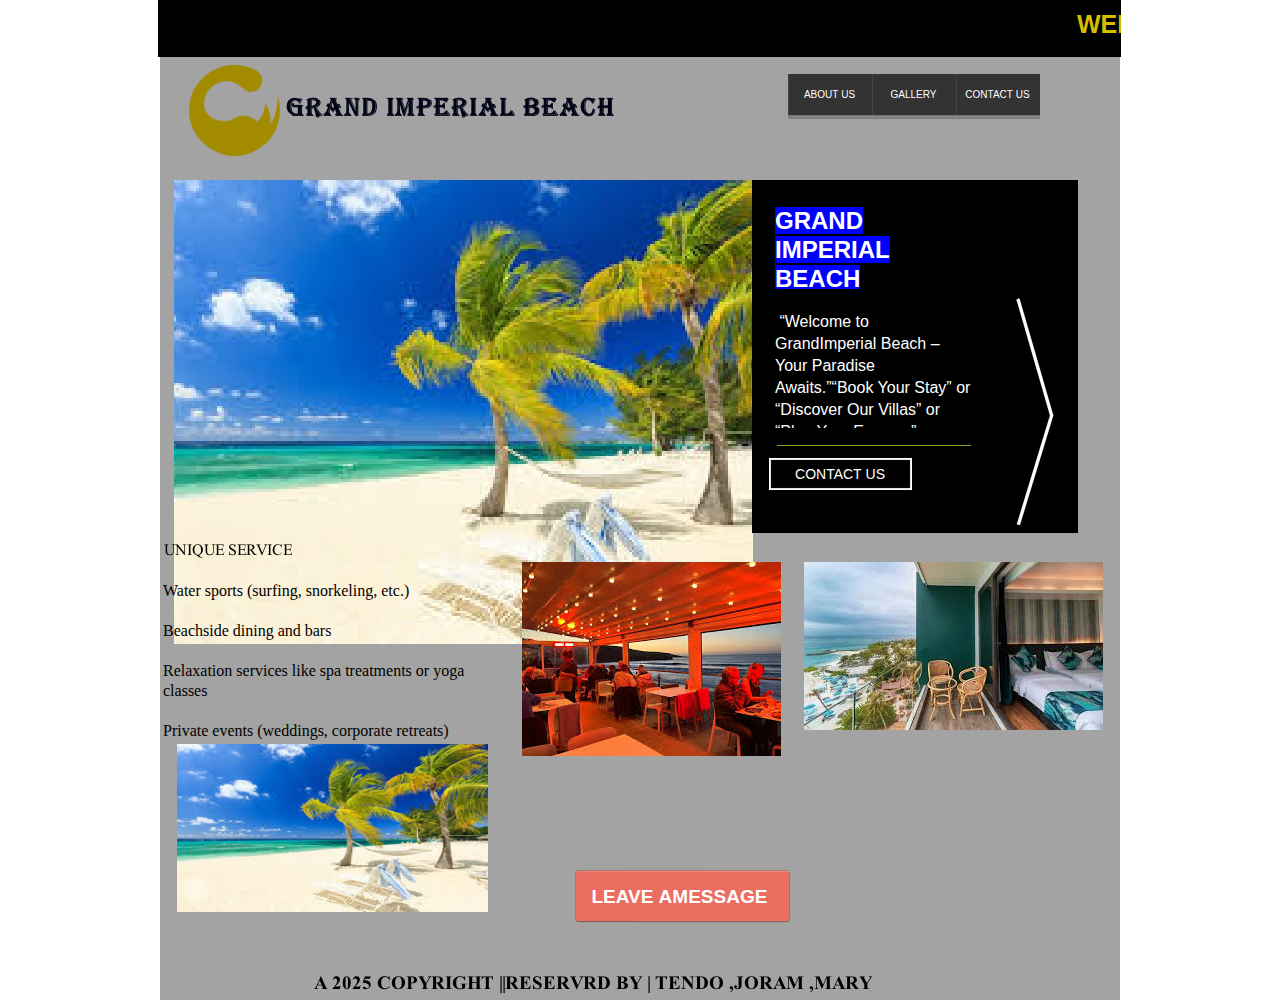
<file: index.html>
﻿<!DOCTYPE html>
<html lang="en">
  <head>
    <meta charset="UTF-8">
    <title>Home</title>
    <meta name="generator" content="Serif WebPlus X8 (16,0,1,21)">
    <meta name="viewport" content="width=960">
    <link rel="stylesheet" type="text/css" href="wpscripts/wpstyles.css">
    <style type="text/css">
      .OBJ-1,.OBJ-1:link,.OBJ-1:visited { background-image:url('wpimages/wpa15decd5_06.png');background-repeat:no-repeat;background-position:0px 0px;text-decoration:none;display:block;position:absolute; }
      .OBJ-1:hover { background-position:0px -90px; }
      .OBJ-1:active,a:link.OBJ-1.Activated,a:link.OBJ-1.Down,a:visited.OBJ-1.Activated,a:visited.OBJ-1.Down,.OBJ-1.Activated,.OBJ-1.Down { background-position:0px -45px; }
      .OBJ-1.Disabled,a:link.OBJ-1.Disabled,a:visited.OBJ-1.Disabled,a:hover.OBJ-1.Disabled,a:active.OBJ-1.Disabled { background-position:0px -135px; }
      .OBJ-1:focus { outline-style:none; }
      button.OBJ-1 { background-color:transparent;border:none 0px;padding:0;display:inline-block;cursor:pointer; }
      button.OBJ-1:disabled { pointer-events:none; }
      .OBJ-1.Inline { display:inline-block;position:relative;line-height:normal; }
      .OBJ-1 span,.OBJ-1:link span,.OBJ-1:visited span { color:#ffffff;font-family:"Trebuchet MS",sans-serif;font-weight:normal;text-decoration:none;text-align:center;text-transform:none;font-style:normal;left:1px;top:14px;width:81px;height:14px;line-height:14px;font-size:10px;display:block;position:absolute;cursor:pointer; }
      .OBJ-2 { line-height:45px; }
      .OBJ-3,.OBJ-3:link,.OBJ-3:visited { background-image:url('wpimages/wp7a0488ae_06.png');background-repeat:no-repeat;background-position:0px 0px;text-decoration:none;display:block;position:absolute; }
      .OBJ-3:hover { background-position:0px -45px; }
      .OBJ-3.Disabled,a:link.OBJ-3.Disabled,a:visited.OBJ-3.Disabled,a:hover.OBJ-3.Disabled,a:active.OBJ-3.Disabled { background-position:0px -90px; }
      .OBJ-3:focus { outline-style:none; }
      button.OBJ-3 { background-color:transparent;border:none 0px;padding:0;display:inline-block;cursor:pointer; }
      button.OBJ-3:disabled { pointer-events:none; }
      .OBJ-3.Inline { display:inline-block;position:relative;line-height:normal; }
      .OBJ-3 span,.OBJ-3:link span,.OBJ-3:visited span { color:#ffffff;font-family:"Trebuchet MS",sans-serif;font-weight:normal;text-decoration:none;text-align:center;text-transform:none;font-style:normal;left:1px;top:15px;width:81px;height:13px;line-height:13px;font-size:9px;display:block;position:absolute;cursor:pointer; }
      .OBJ-4,.OBJ-4:link,.OBJ-4:visited { background-image:url('wpimages/wp079a081e_06.png');background-repeat:no-repeat;background-position:0px 0px;text-decoration:none;display:block;position:absolute; }
      .OBJ-4:hover { background-position:0px -470px; }
      .OBJ-4:active,a:link.OBJ-4.Activated,a:link.OBJ-4.Down,a:visited.OBJ-4.Activated,a:visited.OBJ-4.Down,.OBJ-4.Activated,.OBJ-4.Down { background-position:0px -235px; }
      .OBJ-4.Disabled,a:link.OBJ-4.Disabled,a:visited.OBJ-4.Disabled,a:hover.OBJ-4.Disabled,a:active.OBJ-4.Disabled { background-position:0px -705px; }
      .OBJ-4:focus { outline-style:none; }
      button.OBJ-4 { background-color:transparent;border:none 0px;padding:0;display:inline-block;cursor:pointer; }
      button.OBJ-4:disabled { pointer-events:none; }
      .OBJ-4.Inline { display:inline-block;position:relative;line-height:normal; }
      .OBJ-5 { line-height:235px; }
      .C-1 { line-height:29.00px;font-family:"Trebuchet MS", sans-serif;font-style:normal;font-weight:700;color:#ffffff;background-color:#0000ff;text-decoration:none;font-variant:normal;font-size:24.0px;vertical-align:0; }
      .C-2 { line-height:22.00px;font-family:"Trebuchet MS", sans-serif;font-style:normal;font-weight:normal;color:#ffffff;background-color:transparent;text-decoration:none;font-variant:normal;font-size:16.0px;vertical-align:0; }
      .OBJ-6,.OBJ-6:link,.OBJ-6:visited { background-image:url('wpimages/wp976f4ebd_06.png');background-repeat:no-repeat;background-position:0px 0px;text-decoration:none;display:block;position:absolute; }
      .OBJ-6:hover { background-position:0px -64px; }
      .OBJ-6:active,a:link.OBJ-6.Activated,a:link.OBJ-6.Down,a:visited.OBJ-6.Activated,a:visited.OBJ-6.Down,.OBJ-6.Activated,.OBJ-6.Down { background-position:0px -32px; }
      .OBJ-6:focus { outline-style:none; }
      button.OBJ-6 { background-color:transparent;border:none 0px;padding:0;display:inline-block;cursor:pointer; }
      button.OBJ-6:disabled { pointer-events:none; }
      .OBJ-6.Inline { display:inline-block;position:relative;line-height:normal; }
      .OBJ-6 span,.OBJ-6:link span,.OBJ-6:visited span { color:#ffffff;font-family:"Trebuchet MS",sans-serif;font-weight:normal;text-decoration:none;text-align:center;text-transform:uppercase;font-style:normal;left:11px;top:6px;width:120px;height:20px;line-height:20px;font-size:14px;display:block;position:absolute;cursor:pointer; }
      .OBJ-6:hover span { color:#51800c; }
      .OBJ-6:active span,a:link.OBJ-6.Activated span,a:link.OBJ-6.Down span,a:visited.OBJ-6.Activated span,a:visited.OBJ-6.Down span,.OBJ-6.Activated span,.OBJ-6.Down span { color:#83b41a; }
      .OBJ-7 { line-height:32px; }
      .C-3 { line-height:20.00px;font-family:"Times New Roman", serif;font-style:normal;font-weight:normal;color:#000000;background-color:transparent;text-decoration:none;font-variant:normal;font-size:16.0px;vertical-align:0; }
      .OBJ-8,.OBJ-8:link,.OBJ-8:visited { background-image:url('wpimages/wp87a41d5a_06.png');background-repeat:no-repeat;background-position:0px 0px;text-decoration:none;display:block;position:absolute; }
      .OBJ-8:hover { background-position:0px -112px; }
      .OBJ-8:active,a:link.OBJ-8.Activated,a:link.OBJ-8.Down,a:visited.OBJ-8.Activated,a:visited.OBJ-8.Down,.OBJ-8.Activated,.OBJ-8.Down { background-position:0px -56px; }
      .OBJ-8:focus { outline-style:none; }
      button.OBJ-8 { background-color:transparent;border:none 0px;padding:0;display:inline-block;cursor:pointer; }
      button.OBJ-8:disabled { pointer-events:none; }
      .OBJ-8.Inline { display:inline-block;position:relative;line-height:normal; }
      .OBJ-8 span,.OBJ-8:link span,.OBJ-8:visited span { color:#ffffff;font-family:Arial,sans-serif;font-weight:bold;text-decoration:none;text-align:center;text-transform:none;font-style:normal;left:6px;top:16px;width:206px;height:25px;line-height:25px;font-size:19px;display:block;position:absolute;cursor:pointer; }
      .OBJ-8.Disabled span,a:link.OBJ-8.Disabled span,a:visited.OBJ-8.Disabled span,a:hover.OBJ-8.Disabled span,a:active.OBJ-8.Disabled span { top:15px; }
      .OBJ-9 { line-height:56px; }
    </style>
    <script type="text/javascript" src="wpscripts/jquery.js"></script>
    <script type="text/javascript" src="wpscripts/jquery.marquee.js"></script>
    <script type="text/javascript" src="wpscripts/jquery.event.move.js"></script>
    <script type="text/javascript" src="wpscripts/jquery.event.swipe.js"></script>
    <script type="text/javascript" src="wpscripts/jquery.wpslider.js"></script>
    <script type="text/javascript">
      $(document).ready(function() {
      $('#slider_1').data('wpslider', new $.fn.wpslider( { g_nDivId:'#slider_1', g_nTransitStyle:2, g_nLoopTime:2000, g_nAnimationTime:500, g_strEasing: "swing" } ) );
      var btnState = [];
      $("#marq_2_0").marquee();
      $("a.ActiveButton").bind({ mousedown:function(){if ( $(this).attr('disabled') === undefined ) $(this).addClass('Activated');}, mouseleave:function(){ if ( $(this).attr('disabled') === undefined ) $(this).removeClass('Activated');}, mouseup:function(){ if ( $(this).attr('disabled') === undefined ) $(this).removeClass('Activated');}});
      $('#slider_1').data('wpslider').restrictSlides();
      $('#btn_1').click(function(){$('#slider_1').data('wpslider').next();});
      });
    </script>
  </head>
  <body style="height:1000px;background:#ffffff;">
    <div id="divMain" style="background:#a3a3a3;margin-left:auto;margin-right:auto;position:relative;width:960px;height:1000px;">
      <div style="background-color:#000000;position:absolute;left:-2px;top:-9px;width:963px;height:66px;">
        <div style="font-family:Arial;font-size:25px;font-weight:bold;color:#d7bd00;overflow:hidden;position:absolute;top:18px;height:30px;line-height:30px;">
          <div id="marq_2_0" data-properties="{&quot;behaviour&quot;:&quot;scroll&quot;,&quot;direction&quot;:&quot;left&quot;,&quot;scrollamount&quot;:&quot;1.500000&quot;}" style="position:absolute;left:0px;top:0px;width:963px;height:30px;line-height:30px;">WELCOME&nbsp;TO&nbsp;GRAND&nbsp;IMPERIAL&nbsp;BEACH&nbsp;-&nbsp;YOUR&nbsp;PARADISE&nbsp;AWAITS</div>
        </div>
      </div>
      <img src="wpimages/wpcd09014f_06.png" alt="" width="91" height="91" style="position:absolute;left:29px;top:65px;width:91px;height:91px;">
      <img alt="GRAND IMPERIAL BEACH" src="wpimages/wpe8009125_06.png" style="position:absolute;left:126px;top:86px;width:329px;height:36px;">
      <div style="position:absolute;left:453px;top:69px;width:601px;height:55px;">
        <a href="about-us.html" id="nav_1_B1" class="OBJ-1 ActiveButton OBJ-2" style="display:block;position:absolute;left:175px;top:5px;width:84px;height:45px;">
          <span>ABOUT&nbsp;US</span>
        </a>
        <a href="gallery.html" id="nav_1_B2" class="OBJ-1 ActiveButton OBJ-2" style="display:block;position:absolute;left:259px;top:5px;width:84px;height:45px;">
          <span>GALLERY</span>
        </a>
        <a href="contact-us.html" id="nav_1_B3" class="OBJ-1 ActiveButton OBJ-2" style="display:block;position:absolute;left:343px;top:5px;width:84px;height:45px;">
          <span>CONTACT&nbsp;US</span>
        </a>
      </div>
      <img alt="A 2025 COPYRIGHT ||RESERVRD BY | TENDO ,JORAM ,MARY" src="wpimages/wpf98d3bfa_06.png" style="position:absolute;left:154px;top:971px;width:558px;height:23px;">
      <div id="slider_1" style="position:absolute;left:14px;top:180px;width:579px;height:464px;overflow:hidden;">
        <div id="slider_1_P1" style="position:absolute;left:0px;right:0px;width:579px;height:464px;">
          <img alt="" src="wpimages/wp34b1b858_05_06.jpg" style="position:absolute;left:0px;top:0px;width:579px;height:464px;">
        </div>
        <div id="slider_1_P2" style="position:absolute;left:0px;right:0px;width:579px;height:464px;visibility:hidden;display:none;">
          <img alt="" src="wpimages/wpf30132e6_05_06.jpg" style="position:absolute;left:0px;top:0px;width:579px;height:464px;">
        </div>
        <div id="slider_1_P3" style="position:absolute;left:0px;right:0px;width:579px;height:464px;visibility:hidden;display:none;">
          <img alt="" src="wpimages/wpe23a2219_05_06.jpg" style="position:absolute;left:0px;top:0px;width:579px;height:352px;">
        </div>
      </div>
      <img alt="" src="wpimages/wp6e78e073_06.png" style="position:absolute;left:592px;top:180px;width:326px;height:353px;">
      <div id="btn_1" class="OBJ-5" style="position:absolute;left:850px;top:295px;width:50px;height:235px;">
        <button type="button" class="OBJ-4 ActiveButton" style="width:50px;height:235px;"></button>
      </div>
      <div style="position:absolute;left:615px;top:206px;width:198px;height:83px;overflow:hidden;">
        <p class="Slider-Title"><span class="C-1">GRAND IMPERIAL BEACH</span></p>
      </div>
      <div style="position:absolute;left:615px;top:311px;width:198px;height:117px;overflow:hidden;">
        <p class="Slider-Heading"><span class="C-2">&nbsp;“Welcome to GrandImperial Beach – Your Paradise Awaits.”“Book Your Stay” or “Discover Our Villas” or “Plan Your Escape.”</span></p>
      </div>
      <img alt="" src="wpimages/wpd5ce9b9f_06.png" style="position:absolute;left:617px;top:445px;width:194px;height:1px;">
      <div id="btn_2" class="OBJ-7" style="position:absolute;left:609px;top:458px;width:143px;height:32px;">
        <button type="button" class="OBJ-6 ActiveButton" style="width:143px;height:32px;">
          <span>contact&nbsp;us</span>
        </button>
      </div>
      <div style="position:absolute;left:3px;top:581px;width:341px;height:199px;overflow:hidden;">
        <p class="DefaultParagraph"><span class="C-3">Water sports (surfing, snorkeling, etc.)</span></p>
        <p class="DefaultParagraph"><span class="C-3"><br></span></p>
        <p class="DefaultParagraph"><span class="C-3">Beachside dining and bars</span></p>
        <p class="DefaultParagraph"><span class="C-3"><br></span></p>
        <p class="DefaultParagraph"><span class="C-3">Relaxation services like spa treatments or yoga classes</span></p>
        <p class="DefaultParagraph"><span class="C-3"><br></span></p>
        <p class="DefaultParagraph"><span class="C-3">Private events (weddings, corporate retreats)</span></p>
      </div>
      <img alt="UNIQUE SERVICE" src="wpimages/wp11f36305_06.png" style="position:absolute;left:4px;top:539px;width:128px;height:20px;">
      <div style="position:absolute;left:356px;top:556px;width:593px;height:202px;overflow:hidden;">
        <p class="DefaultParagraph"><span class="C-3"><img alt="" src="wpimages/wp4c8c0b3b_05_06.jpg" style="float:left;margin:6px;width:259px;height:194px;"><img alt="" src="wpimages/wpa0d0fd4e_05_06.jpg" style="float:right;margin:6px;width:299px;height:168px;"></span></p>
      </div>
      <a href="contact-us.html" id="btn_3" class="OBJ-8 ActiveButton OBJ-9" style="position:absolute;left:413px;top:868px;width:219px;height:56px;">
        <span>LEAVE&nbsp;AMESSAGE&nbsp;</span>
      </a>
      <img alt="" src="wpimages/wp9e5ae6a1_05_06.jpg" style="position:absolute;left:17px;top:744px;width:311px;height:168px;">
      <div id="nav_1_B1M" style="position:absolute;visibility:hidden;width:84px;height:45px;">
        <a href="index.html" id="nav_1_B1M_L1" class="OBJ-3 ActiveButton Down OBJ-2" style="display:block;position:absolute;left:0px;top:0px;width:84px;height:45px;">
          <span>Home</span>
        </a>
      </div>
    </div>
    <script type="text/javascript" src="wpscripts/jsMenu.js"></script>
    <script type="text/javascript">
      wpmenustack.setCurrent(['nav_1_B1M_L1']);
      wpmenustack.setRollovers([['nav_1_B1','nav_1_B1M',{"m_vertical":true}],['nav_1_B2',''],['nav_1_B3','']]);
      wpmenustack.setMenus(['nav_1_B1M'],null);
    </script>
  </body>
</html>
</file>
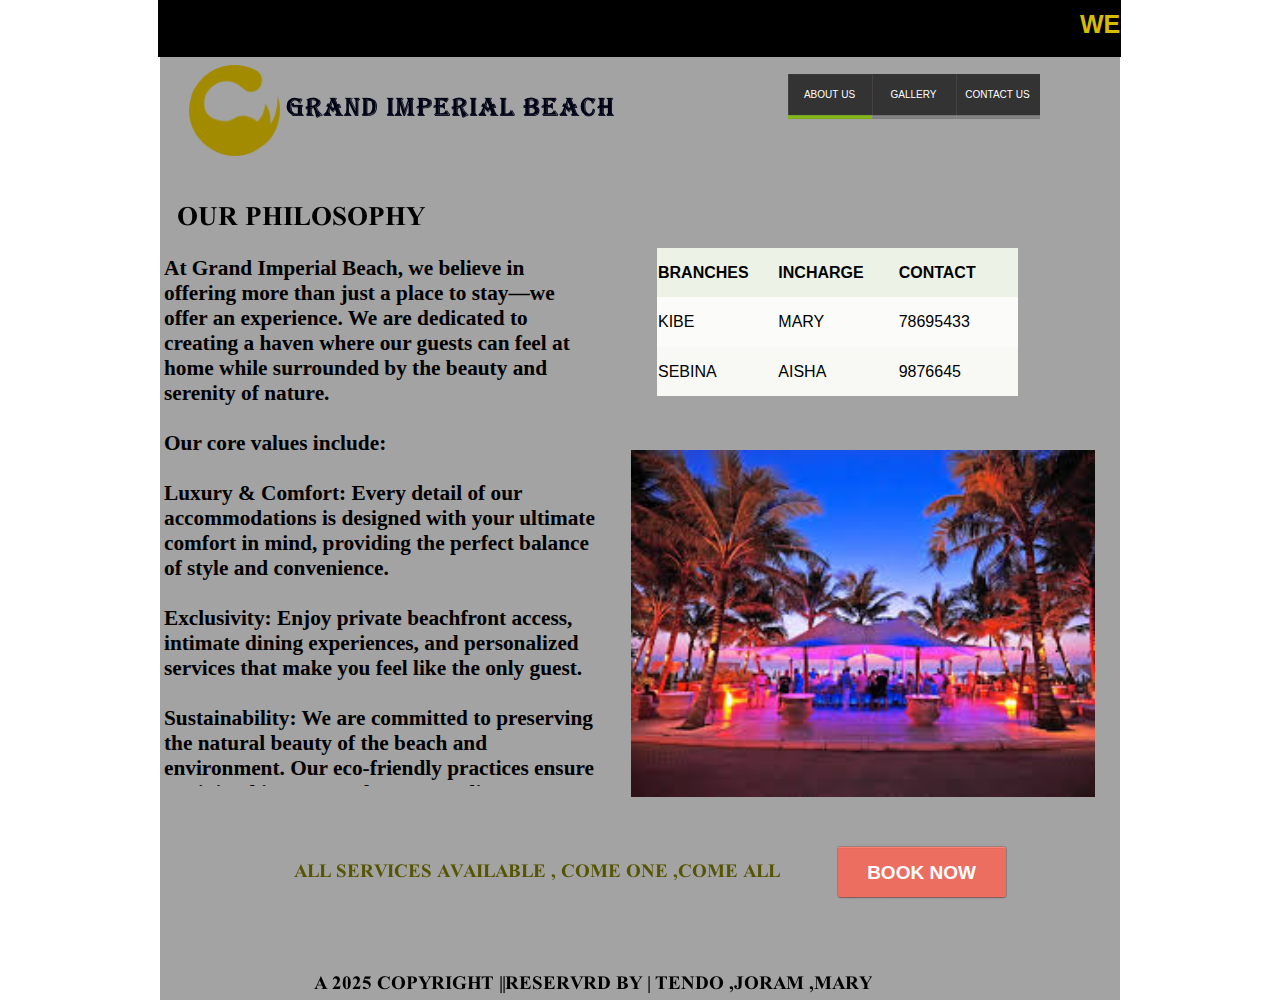
<file: about-us.html>
﻿<!DOCTYPE html>
<html lang="en">
  <head>
    <meta charset="UTF-8">
    <title>ABOUT US</title>
    <meta name="generator" content="Serif WebPlus X8">
    <meta name="viewport" content="width=960">
    <link rel="stylesheet" type="text/css" href="wpscripts/wpstyles.css">
    <style type="text/css">
      .OBJ-1,.OBJ-1:link,.OBJ-1:visited { background-image:url('wpimages/wpa15decd5_06.png');background-repeat:no-repeat;background-position:0px 0px;text-decoration:none;display:block;position:absolute; }
      .OBJ-1:hover { background-position:0px -90px; }
      .OBJ-1:active,a:link.OBJ-1.Activated,a:link.OBJ-1.Down,a:visited.OBJ-1.Activated,a:visited.OBJ-1.Down,.OBJ-1.Activated,.OBJ-1.Down { background-position:0px -45px; }
      .OBJ-1.Disabled,a:link.OBJ-1.Disabled,a:visited.OBJ-1.Disabled,a:hover.OBJ-1.Disabled,a:active.OBJ-1.Disabled { background-position:0px -135px; }
      .OBJ-1:focus { outline-style:none; }
      button.OBJ-1 { background-color:transparent;border:none 0px;padding:0;display:inline-block;cursor:pointer; }
      button.OBJ-1:disabled { pointer-events:none; }
      .OBJ-1.Inline { display:inline-block;position:relative;line-height:normal; }
      .OBJ-1 span,.OBJ-1:link span,.OBJ-1:visited span { color:#ffffff;font-family:"Trebuchet MS",sans-serif;font-weight:normal;text-decoration:none;text-align:center;text-transform:none;font-style:normal;left:1px;top:14px;width:81px;height:14px;line-height:14px;font-size:10px;display:block;position:absolute;cursor:pointer; }
      .OBJ-2 { line-height:45px; }
      .OBJ-3,.OBJ-3:link,.OBJ-3:visited { background-image:url('wpimages/wp7a0488ae_06.png');background-repeat:no-repeat;background-position:0px 0px;text-decoration:none;display:block;position:absolute; }
      .OBJ-3:hover { background-position:0px -45px; }
      .OBJ-3.Disabled,a:link.OBJ-3.Disabled,a:visited.OBJ-3.Disabled,a:hover.OBJ-3.Disabled,a:active.OBJ-3.Disabled { background-position:0px -90px; }
      .OBJ-3:focus { outline-style:none; }
      button.OBJ-3 { background-color:transparent;border:none 0px;padding:0;display:inline-block;cursor:pointer; }
      button.OBJ-3:disabled { pointer-events:none; }
      .OBJ-3.Inline { display:inline-block;position:relative;line-height:normal; }
      .OBJ-3 span,.OBJ-3:link span,.OBJ-3:visited span { color:#ffffff;font-family:"Trebuchet MS",sans-serif;font-weight:normal;text-decoration:none;text-align:center;text-transform:none;font-style:normal;left:1px;top:15px;width:81px;height:13px;line-height:13px;font-size:9px;display:block;position:absolute;cursor:pointer; }
      .C-1 { line-height:20.00px;font-family:"Times New Roman", serif;font-style:normal;font-weight:700;color:#000000;background-color:transparent;text-decoration:none;font-variant:normal;font-size:16.0px;vertical-align:0; }
      .C-2 { line-height:25.00px;font-family:"Times New Roman", serif;font-style:normal;font-weight:700;color:#000000;background-color:transparent;text-decoration:none;font-variant:normal;font-size:21.3px;vertical-align:0; }
      .OBJ-4 { border-collapse:collapse;border:none; }
      .TC-1 { vertical-align:middle;background-color:#edf2e6;padding:1px;border:none; }
      .C-3 { line-height:20.00px;font-family:"Arial", sans-serif;font-style:normal;font-weight:700;color:#000000;background-color:transparent;text-decoration:none;font-variant:normal;font-size:16.0px;vertical-align:0; }
      .TC-2 { vertical-align:middle;background-color:#fbfcfa;padding:1px;border:none; }
      .C-4 { line-height:19.00px;font-family:"Arial", sans-serif;font-style:normal;font-weight:normal;color:#000000;background-color:transparent;text-decoration:none;font-variant:normal;font-size:16.0px;vertical-align:0; }
      .TC-3 { vertical-align:middle;background-color:#f8f9f5;padding:1px;border:none; }
      .OBJ-5,.OBJ-5:link,.OBJ-5:visited { background-image:url('wpimages/wp8d793f46_06.png');background-repeat:no-repeat;background-position:0px 0px;text-decoration:none;display:block;position:absolute; }
      .OBJ-5:hover { background-position:0px -112px; }
      .OBJ-5:active,a:link.OBJ-5.Activated,a:link.OBJ-5.Down,a:visited.OBJ-5.Activated,a:visited.OBJ-5.Down,.OBJ-5.Activated,.OBJ-5.Down { background-position:0px -56px; }
      .OBJ-5:focus { outline-style:none; }
      button.OBJ-5 { background-color:transparent;border:none 0px;padding:0;display:inline-block;cursor:pointer; }
      button.OBJ-5:disabled { pointer-events:none; }
      .OBJ-5.Inline { display:inline-block;position:relative;line-height:normal; }
      .OBJ-5 span,.OBJ-5:link span,.OBJ-5:visited span { color:#ffffff;font-family:Arial,sans-serif;font-weight:bold;text-decoration:none;text-align:center;text-transform:none;font-style:normal;left:6px;top:16px;width:161px;height:25px;line-height:25px;font-size:19px;display:block;position:absolute;cursor:pointer; }
      .OBJ-5.Disabled span,a:link.OBJ-5.Disabled span,a:visited.OBJ-5.Disabled span,a:hover.OBJ-5.Disabled span,a:active.OBJ-5.Disabled span { top:15px; }
      .OBJ-6 { line-height:56px; }
    </style>
    <script type="text/javascript" src="wpscripts/jquery.js"></script>
    <script type="text/javascript" src="wpscripts/jquery.marquee.js"></script>
    <script type="text/javascript">
      $(document).ready(function() {
      $("#marq_2_0").marquee();
      $("a.ActiveButton").bind({ mousedown:function(){if ( $(this).attr('disabled') === undefined ) $(this).addClass('Activated');}, mouseleave:function(){ if ( $(this).attr('disabled') === undefined ) $(this).removeClass('Activated');}, mouseup:function(){ if ( $(this).attr('disabled') === undefined ) $(this).removeClass('Activated');}});
      });
    </script>
  </head>
  <body style="height:1000px;background:#ffffff;">
    <div id="divMain" style="background:#a3a3a3;margin-left:auto;margin-right:auto;position:relative;width:960px;height:1000px;">
      <div style="background-color:#000000;position:absolute;left:-2px;top:-9px;width:963px;height:66px;">
        <div style="font-family:Arial;font-size:25px;font-weight:bold;color:#d7bd00;overflow:hidden;position:absolute;top:18px;height:30px;line-height:30px;">
          <div id="marq_2_0" data-properties="{&quot;behaviour&quot;:&quot;scroll&quot;,&quot;direction&quot;:&quot;left&quot;,&quot;scrollamount&quot;:&quot;1.500000&quot;}" style="position:absolute;left:0px;top:0px;width:963px;height:30px;line-height:30px;">WELCOME&nbsp;TO&nbsp;GRAND&nbsp;IMPERIAL&nbsp;BEACH&nbsp;-&nbsp;YOUR&nbsp;PARADISE&nbsp;AWAITS</div>
        </div>
      </div>
      <img src="wpimages/wpcd09014f_06.png" alt="" width="91" height="91" style="position:absolute;left:29px;top:65px;width:91px;height:91px;">
      <img alt="GRAND IMPERIAL BEACH" src="wpimages/wpe8009125_06.png" style="position:absolute;left:126px;top:86px;width:329px;height:36px;">
      <div style="position:absolute;left:453px;top:69px;width:601px;height:55px;">
        <a href="about-us.html" id="nav_1_B1" class="OBJ-1 ActiveButton Down OBJ-2" style="display:block;position:absolute;left:175px;top:5px;width:84px;height:45px;">
          <span>ABOUT&nbsp;US</span>
        </a>
        <a href="gallery.html" id="nav_1_B2" class="OBJ-1 ActiveButton OBJ-2" style="display:block;position:absolute;left:259px;top:5px;width:84px;height:45px;">
          <span>GALLERY</span>
        </a>
        <a href="contact-us.html" id="nav_1_B3" class="OBJ-1 ActiveButton OBJ-2" style="display:block;position:absolute;left:343px;top:5px;width:84px;height:45px;">
          <span>CONTACT&nbsp;US</span>
        </a>
      </div>
      <img alt="A 2025 COPYRIGHT ||RESERVRD BY | TENDO ,JORAM ,MARY" src="wpimages/wpf98d3bfa_06.png" style="position:absolute;left:154px;top:971px;width:558px;height:23px;">
      <div style="position:absolute;left:4px;top:236px;width:433px;height:550px;overflow:hidden;">
        <p class="DefaultParagraph"><span class="C-1"><br></span></p>
        <p class="DefaultParagraph"><span class="C-2">At Grand Imperial Beach, we believe in offering more than just a place to stay—we offer an experience. We are dedicated to creating a haven where our guests can feel at home while surrounded by the beauty and serenity of nature.</span></p>
        <p class="DefaultParagraph"><span class="C-2"><br></span></p>
        <p class="DefaultParagraph"><span class="C-2">Our core values include:</span></p>
        <p class="DefaultParagraph"><span class="C-2"><br></span></p>
        <p class="DefaultParagraph"><span class="C-2">Luxury &amp; Comfort: Every detail of our accommodations is designed with your ultimate comfort in mind, providing the perfect balance of style and convenience.</span></p>
        <p class="DefaultParagraph"><span class="C-2"><br></span></p>
        <p class="DefaultParagraph"><span class="C-2">Exclusivity: Enjoy private beachfront access, intimate dining experiences, and personalized services that make you feel like the only guest.</span></p>
        <p class="DefaultParagraph"><span class="C-2"><br></span></p>
        <p class="DefaultParagraph"><span class="C-2">Sustainability: We are committed to preserving the natural beauty of the beach and environment. Our eco-<wbr>friendly practices ensure a minimal impact on the surrounding ecosystem.</span></p>
        <p class="DefaultParagraph"><span class="C-2"><br></span></p>
        <p class="DefaultParagraph"><span class="C-2">Personalized Service: Our dedicated team is here to cater to your every need, from planning your dream vacation to organizing special events.</span></p>
      </div>
      <img alt="OUR PHILOSOPHY" src="wpimages/wp54c7072a_06.png" style="position:absolute;left:17px;top:200px;width:249px;height:32px;">
      <table border="1" class="OBJ-4" style="position:absolute;left:497px;top:248px;width:361px;height:148px;">
        <col style="width:120px;">
        <col style="width:120px;">
        <col style="width:120px;">
        <tr style="height:49px;">
          <td class="TC-1">
            <p class="DefaultParagraph"><span class="C-3">BRANCHES</span></p>
          </td>
          <td class="TC-1">
            <p class="DefaultParagraph"><span class="C-3">INCHARGE</span></p>
          </td>
          <td class="TC-1">
            <p class="DefaultParagraph"><span class="C-3">CONTACT</span></p>
          </td>
        </tr>
        <tr style="height:49px;">
          <td class="TC-2">
            <p class="DefaultParagraph"><span class="C-4">KIBE</span></p>
          </td>
          <td class="TC-2">
            <p class="DefaultParagraph"><span class="C-4">MARY </span></p>
          </td>
          <td class="TC-2">
            <p class="DefaultParagraph"><span class="C-4">78695433</span></p>
          </td>
        </tr>
        <tr style="height:49px;">
          <td class="TC-3">
            <p class="DefaultParagraph"><span class="C-4">SEBINA</span></p>
          </td>
          <td class="TC-3">
            <p class="DefaultParagraph"><span class="C-4">AISHA</span></p>
          </td>
          <td class="TC-3">
            <p class="DefaultParagraph"><span class="C-4">9876645</span></p>
          </td>
        </tr>
      </table>
      <img alt="" src="wpimages/wpa04e0221_05_06.jpg" style="position:absolute;left:471px;top:450px;width:464px;height:347px;">
      <img alt="ALL SERVICES AVAILABLE , COME ONE ,COME ALL" src="wpimages/wp62406536_06.png" style="position:absolute;left:134px;top:859px;width:486px;height:23px;">
      <a href="contact-us.html" id="btn_5" class="OBJ-5 ActiveButton OBJ-6" style="position:absolute;left:675px;top:844px;width:174px;height:56px;">
        <span>BOOK&nbsp;NOW</span>
      </a>
      <div id="nav_1_B1M" style="position:absolute;visibility:hidden;width:84px;height:45px;">
        <a href="index.html" id="nav_1_B1M_L1" class="OBJ-3 ActiveButton OBJ-2" style="display:block;position:absolute;left:0px;top:0px;width:84px;height:45px;">
          <span>Home</span>
        </a>
      </div>
    </div>
    <script type="text/javascript" src="wpscripts/jsMenu.js"></script>
    <script type="text/javascript">
      wpmenustack.setRollovers([['nav_1_B1','nav_1_B1M',{"m_vertical":true}],['nav_1_B2',''],['nav_1_B3','']]);
      wpmenustack.setMenus(['nav_1_B1M'],null);
    </script>
  </body>
</html>
</file>
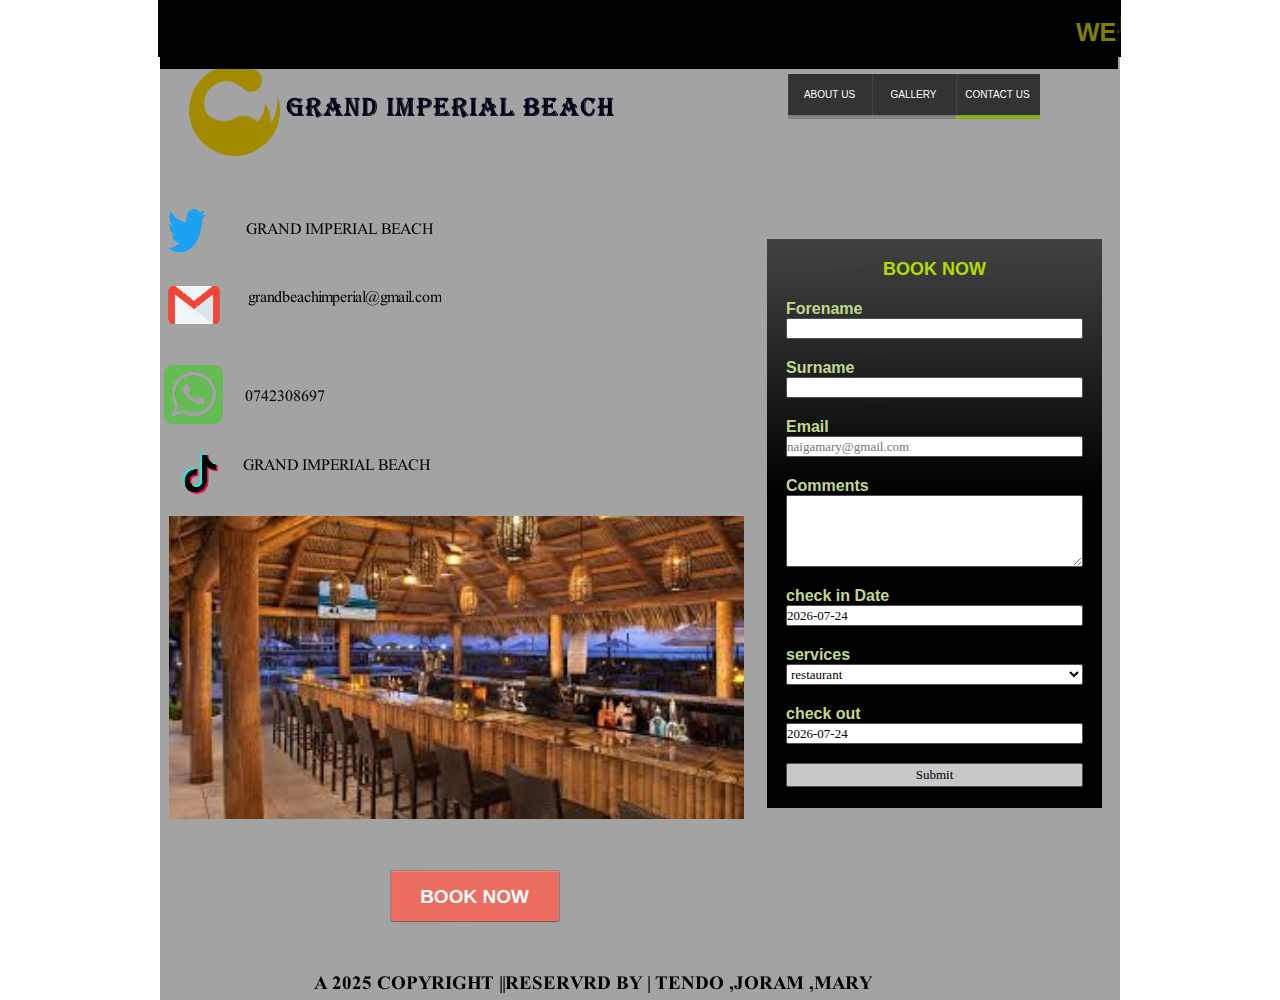
<file: contact-us.html>
﻿<!DOCTYPE html>
<html lang="en">
  <head>
    <meta charset="UTF-8">
    <title>CONTACT US</title>
    <meta name="generator" content="Serif WebPlus X8">
    <meta name="viewport" content="width=960">
    <link rel="stylesheet" type="text/css" href="wpscripts/wpstyles.css">
    <style type="text/css">
      .OBJ-1,.OBJ-1:link,.OBJ-1:visited { background-image:url('wpimages/wpa15decd5_06.png');background-repeat:no-repeat;background-position:0px 0px;text-decoration:none;display:block;position:absolute; }
      .OBJ-1:hover { background-position:0px -90px; }
      .OBJ-1:active,a:link.OBJ-1.Activated,a:link.OBJ-1.Down,a:visited.OBJ-1.Activated,a:visited.OBJ-1.Down,.OBJ-1.Activated,.OBJ-1.Down { background-position:0px -45px; }
      .OBJ-1.Disabled,a:link.OBJ-1.Disabled,a:visited.OBJ-1.Disabled,a:hover.OBJ-1.Disabled,a:active.OBJ-1.Disabled { background-position:0px -135px; }
      .OBJ-1:focus { outline-style:none; }
      button.OBJ-1 { background-color:transparent;border:none 0px;padding:0;display:inline-block;cursor:pointer; }
      button.OBJ-1:disabled { pointer-events:none; }
      .OBJ-1.Inline { display:inline-block;position:relative;line-height:normal; }
      .OBJ-1 span,.OBJ-1:link span,.OBJ-1:visited span { color:#ffffff;font-family:"Trebuchet MS",sans-serif;font-weight:normal;text-decoration:none;text-align:center;text-transform:none;font-style:normal;left:1px;top:14px;width:81px;height:14px;line-height:14px;font-size:10px;display:block;position:absolute;cursor:pointer; }
      .OBJ-2 { line-height:45px; }
      .OBJ-3,.OBJ-3:link,.OBJ-3:visited { background-image:url('wpimages/wp7a0488ae_06.png');background-repeat:no-repeat;background-position:0px 0px;text-decoration:none;display:block;position:absolute; }
      .OBJ-3:hover { background-position:0px -45px; }
      .OBJ-3.Disabled,a:link.OBJ-3.Disabled,a:visited.OBJ-3.Disabled,a:hover.OBJ-3.Disabled,a:active.OBJ-3.Disabled { background-position:0px -90px; }
      .OBJ-3:focus { outline-style:none; }
      button.OBJ-3 { background-color:transparent;border:none 0px;padding:0;display:inline-block;cursor:pointer; }
      button.OBJ-3:disabled { pointer-events:none; }
      .OBJ-3.Inline { display:inline-block;position:relative;line-height:normal; }
      .OBJ-3 span,.OBJ-3:link span,.OBJ-3:visited span { color:#ffffff;font-family:"Trebuchet MS",sans-serif;font-weight:normal;text-decoration:none;text-align:center;text-transform:none;font-style:normal;left:1px;top:15px;width:81px;height:13px;line-height:13px;font-size:9px;display:block;position:absolute;cursor:pointer; }
      .OBJ-4 { margin:0;background:transparent url('wpimages/wp5de703f1.png') no-repeat left top; }
      .P-1 { text-align:center;line-height:1px;font-family:"Tahoma", sans-serif;font-style:normal;font-weight:700;color:#b0de00;background-color:transparent;font-variant:normal;font-size:18.0px;vertical-align:0; }
      .C-1 { line-height:22.00px;font-family:"Tahoma", sans-serif;font-style:normal;font-weight:700;color:#b0de00;background-color:transparent;text-decoration:none;font-variant:normal;font-size:18.0px;vertical-align:0; }
      .C-2 { line-height:19.00px;font-family:"Tahoma", sans-serif;font-style:normal;font-weight:700;color:#c1d98c;background-color:transparent;text-decoration:none;font-variant:normal;font-size:16.0px;vertical-align:0; }
      .OBJ-5 { border:1px solid #515151;border-radius:2px / 2px;background-color:#ffffff;background:#ffffff;font-family:Tahoma;font-size:13px;color:#000000;text-decoration:none;font-style:normal;font-variant:normal;font-weight:Normal;text-align:left; }
      .OBJ-6 { border:1px solid #515151;border-radius:2px / 2px;background-color:#c8c8c8;background:#c8c8c8;font-family:Tahoma;font-size:13px;color:#000000;text-decoration:none;font-style:normal;font-variant:normal;font-weight:Normal;text-align:center; }
      .OBJ-7,.OBJ-7:link,.OBJ-7:visited { background-image:url('wpimages/wp8d793f46_06.png');background-repeat:no-repeat;background-position:0px 0px;text-decoration:none;display:block;position:absolute; }
      .OBJ-7:hover { background-position:0px -112px; }
      .OBJ-7:active,a:link.OBJ-7.Activated,a:link.OBJ-7.Down,a:visited.OBJ-7.Activated,a:visited.OBJ-7.Down,.OBJ-7.Activated,.OBJ-7.Down { background-position:0px -56px; }
      .OBJ-7:focus { outline-style:none; }
      button.OBJ-7 { background-color:transparent;border:none 0px;padding:0;display:inline-block;cursor:pointer; }
      button.OBJ-7:disabled { pointer-events:none; }
      .OBJ-7.Inline { display:inline-block;position:relative;line-height:normal; }
      .OBJ-7 span,.OBJ-7:link span,.OBJ-7:visited span { color:#ffffff;font-family:Arial,sans-serif;font-weight:bold;text-decoration:none;text-align:center;text-transform:none;font-style:normal;left:6px;top:16px;width:161px;height:25px;line-height:25px;font-size:19px;display:block;position:absolute;cursor:pointer; }
      .OBJ-7.Disabled span,a:link.OBJ-7.Disabled span,a:visited.OBJ-7.Disabled span,a:hover.OBJ-7.Disabled span,a:active.OBJ-7.Disabled span { top:15px; }
      .OBJ-8 { line-height:56px; }
    </style>
    <script type="text/javascript" src="wpscripts/jquery.js"></script>
    <script type="text/javascript" src="wpscripts/jquery.marquee.js"></script>
    <script type="text/javascript" src="wpscripts/jquery.validate.min.js"></script>
    <script type="text/javascript" src="wpscripts/jqueryui.js"></script>
    <script type="text/javascript" src="wpscripts/jquery.stylesheet.js"></script>
    <script type="text/javascript" src="wpscripts/datepicker.i18n.js"></script>
    <script type="text/javascript" src="wpscripts/jquery.datepicker.style.js"></script>
    <script type="text/javascript">
      $(document).ready(function() {
      $("#form_20").validate({ onkeyup: false, showErrors: function(errorMap, errorList) { if (errorList.length) alert(errorList[0].message); }, onclick: false, rules: { 'Email': { email: true }  }, onfocusout: false, messages: { 'Email': {  }  } });
      $("#marq_2_0").marquee();
      $("a.ActiveButton").bind({ mousedown:function(){if ( $(this).attr('disabled') === undefined ) $(this).addClass('Activated');}, mouseleave:function(){ if ( $(this).attr('disabled') === undefined ) $(this).removeClass('Activated');}, mouseup:function(){ if ( $(this).attr('disabled') === undefined ) $(this).removeClass('Activated');}});
      $("#marq_1_0").marquee();
      });
    </script>
    <link rel="stylesheet" type="text/css" href="wpscripts/datepicker.css">
  </head>
  <body style="height:1000px;background:#ffffff;">
    <div id="divMain" style="background:#a3a3a3;margin-left:auto;margin-right:auto;position:relative;width:960px;height:1000px;">
      <div style="background-color:#000000;position:absolute;left:-2px;top:-9px;width:963px;height:66px;">
        <div style="font-family:Arial;font-size:25px;font-weight:bold;color:#d7bd00;overflow:hidden;position:absolute;top:18px;height:30px;line-height:30px;">
          <div id="marq_2_0" data-properties="{&quot;behaviour&quot;:&quot;scroll&quot;,&quot;direction&quot;:&quot;left&quot;,&quot;scrollamount&quot;:&quot;1.500000&quot;}" style="position:absolute;left:0px;top:0px;width:963px;height:30px;line-height:30px;">WELCOME&nbsp;TO&nbsp;GRAND&nbsp;IMPERIAL&nbsp;BEACH&nbsp;-&nbsp;YOUR&nbsp;PARADISE&nbsp;AWAITS</div>
        </div>
      </div>
      <img src="wpimages/wpcd09014f_06.png" alt="" width="91" height="91" style="position:absolute;left:29px;top:65px;width:91px;height:91px;">
      <img alt="GRAND IMPERIAL BEACH" src="wpimages/wpe8009125_06.png" style="position:absolute;left:126px;top:86px;width:329px;height:36px;">
      <div style="position:absolute;left:453px;top:69px;width:601px;height:55px;">
        <a href="about-us.html" id="nav_1_B1" class="OBJ-1 ActiveButton OBJ-2" style="display:block;position:absolute;left:175px;top:5px;width:84px;height:45px;">
          <span>ABOUT&nbsp;US</span>
        </a>
        <a href="gallery.html" id="nav_1_B2" class="OBJ-1 ActiveButton OBJ-2" style="display:block;position:absolute;left:259px;top:5px;width:84px;height:45px;">
          <span>GALLERY</span>
        </a>
        <a href="contact-us.html" id="nav_1_B3" class="OBJ-1 ActiveButton Down OBJ-2" style="display:block;position:absolute;left:343px;top:5px;width:84px;height:45px;">
          <span>CONTACT&nbsp;US</span>
        </a>
      </div>
      <img alt="A 2025 COPYRIGHT ||RESERVRD BY | TENDO ,JORAM ,MARY" src="wpimages/wpf98d3bfa_06.png" style="position:absolute;left:154px;top:971px;width:558px;height:23px;">
      <div style="background-color:#000000;position:absolute;left:0px;top:-5px;width:958px;height:74px;">
        <div style="font-family:Arial;font-size:25px;font-weight:bold;color:#808000;overflow:hidden;position:absolute;top:22px;height:30px;line-height:30px;">
          <div id="marq_1_0" data-properties="{&quot;behaviour&quot;:&quot;scroll&quot;,&quot;direction&quot;:&quot;left&quot;,&quot;scrollamount&quot;:&quot;1.500000&quot;}" style="position:absolute;left:0px;top:0px;width:958px;height:30px;line-height:30px;">WELCOME&nbsp;TO&nbsp;GRAND&nbsp;IMPERIAL&nbsp;BEACH.REFRESH&nbsp;YOUR&nbsp;MIND</div>
        </div>
      </div>
      <form id="form_20" method="post" target="_self" class="OBJ-4" style="position:absolute;left:607px;top:239px;width:335px;height:569px;">
        <div style="position:absolute;left:19px;top:19px;width:297px;height:22px;overflow:hidden;">
          <p class="DefaultParagraph P-1"><span class="C-1">BOOK NOW</span></p>
        </div>
        <div style="position:absolute;left:19px;top:60px;width:295px;height:19px;overflow:hidden;">
          <p class="DefaultParagraph"><label for="name_1" class="C-2">Forename</label></p>
        </div>
        <input id="name_1" name="_name_1" class="OBJ-5" maxlength="32" style="position:absolute;left:19px;top:79px;width:295px;height:19px;">
        <div style="position:absolute;left:19px;top:119px;width:295px;height:19px;overflow:hidden;">
          <p class="DefaultParagraph"><label for="name_2" class="C-2">Surname</label></p>
        </div>
        <input id="name_2" name="_name_2" class="OBJ-5" maxlength="32" style="position:absolute;left:19px;top:138px;width:295px;height:19px;">
        <div style="position:absolute;left:19px;top:178px;width:295px;height:19px;overflow:hidden;">
          <p class="DefaultParagraph"><label for="Email" class="C-2">Email</label></p>
        </div>
        <input id="Email" name="Email" class="OBJ-5" maxlength="32" placeholder="naigamary@gmail.com" style="position:absolute;left:19px;top:197px;width:295px;height:19px;">
        <div style="position:absolute;left:19px;top:237px;width:295px;height:19px;overflow:hidden;">
          <p class="DefaultParagraph"><label for="Comments" class="C-2">Comments</label></p>
        </div>
        <textarea id="Comments" name="Comments" class="OBJ-5" style="position:absolute;left:19px;top:256px;width:295px;height:70px;"></textarea>
        <div style="position:absolute;left:19px;top:347px;width:295px;height:19px;overflow:hidden;">
          <p class="DefaultParagraph"><label for="date_1" class="C-2">check in Date</label></p>
        </div>
        <input id="date_1" name="date_1" class="OBJ-5" type="text" value="2025-04-04" style="position:absolute;left:19px;top:366px;width:295px;height:19px;">
        <script type="text/javascript">
          $(function() {
          $( "#date_1" ).datepicker({ beforeShow: function(input, inst) { setDatepickerCss(input); } });
          $( "#date_1" ).datepicker( "option", $.datepicker.regional[ "en" ] );
          $( "#date_1" ).datepicker( "option", "dateFormat", "yy-mm-dd" );
          $( "#date_1" ).datepicker( "option", "prevText", "" );
          $( "#date_1" ).datepicker( "option", "nextText", "" );
          $( "#date_1" ).datepicker( "setDate", new Date() );
          $( "#date_1" ).datepicker( "option", "altField", "#date_1ISO8601" );
          $( "#date_1" ).datepicker( "option", "altFormat", "yy-mm-dd" );
          });
        </script>
        <input type="hidden" name="date_1ISO8601" id="date_1ISO8601">
        <div style="position:absolute;left:19px;top:406px;width:295px;height:19px;overflow:hidden;">
          <p class="DefaultParagraph"><label for="combo_1" class="C-2">services</label></p>
        </div>
        <select id="combo_1" name="combo_1" class="OBJ-5" style="position:absolute;left:19px;top:425px;width:295px;height:19px;">
          <option value="">restaurant</option>
          <option value="">bar</option>
          <option value="">room&nbsp;services</option>
        </select>
        <div style="position:absolute;left:19px;top:465px;width:295px;height:19px;overflow:hidden;">
          <p class="DefaultParagraph"><label for="date_2" class="C-2">check out</label></p>
        </div>
        <input id="date_2" name="date_2" class="OBJ-5" type="text" value="2025-04-04" style="position:absolute;left:19px;top:484px;width:295px;height:19px;">
        <script type="text/javascript">
          $(function() {
          $( "#date_2" ).datepicker({ beforeShow: function(input, inst) { setDatepickerCss(input); } });
          $( "#date_2" ).datepicker( "option", $.datepicker.regional[ "en" ] );
          $( "#date_2" ).datepicker( "option", "dateFormat", "yy-mm-dd" );
          $( "#date_2" ).datepicker( "option", "prevText", "" );
          $( "#date_2" ).datepicker( "option", "nextText", "" );
          $( "#date_2" ).datepicker( "setDate", new Date() );
          $( "#date_2" ).datepicker( "option", "altField", "#date_2ISO8601" );
          $( "#date_2" ).datepicker( "option", "altFormat", "yy-mm-dd" );
          });
        </script>
        <input type="hidden" name="date_2ISO8601" id="date_2ISO8601">
        <input name="Submit" class="OBJ-6" type="submit" value="Submit" style="position:absolute;left:19px;top:524px;width:295px;height:22px;">
      </form>
      <img alt="" src="wpimages/wp0d4fa46b_06.png" style="position:absolute;left:4px;top:365px;width:59px;height:59px;">
      <img alt="" src="wpimages/wp4f904e49_06.png" style="position:absolute;left:6px;top:277px;width:56px;height:56px;">
      <img alt="" src="wpimages/wpac9bf7d4_06.png" style="position:absolute;left:1px;top:452px;width:78px;height:44px;">
      <img alt="" src="wpimages/wp1ed3425d_06.png" style="position:absolute;left:1px;top:194px;width:52px;height:73px;">
      <img alt="GRAND IMPERIAL BEACH" src="wpimages/wpa7ebd332_06.png" style="position:absolute;left:86px;top:218px;width:187px;height:20px;">
      <img alt="grandbeachimperial@gmail.com" src="wpimages/wp3bc15955_06.png" style="position:absolute;left:88px;top:286px;width:193px;height:20px;">
      <img alt="0742308697" src="wpimages/wpe6b79f75_06.png" style="position:absolute;left:85px;top:385px;width:80px;height:20px;">
      <img src="wpimages/wp406fe708_06.png" alt="" width="231" height="224" style="position:absolute;left:83px;top:452px;width:231px;height:224px;">
      <img alt="" src="wpimages/wpcc9ae5d1_05_06.jpg" style="position:absolute;left:9px;top:516px;width:575px;height:303px;">
      <div id="btn_4" class="OBJ-8" style="position:absolute;left:228px;top:868px;width:174px;height:56px;">
        <button type="button" class="OBJ-7 ActiveButton" style="width:174px;height:56px;">
          <span>BOOK&nbsp;NOW</span>
        </button>
      </div>
      <div id="nav_1_B1M" style="position:absolute;visibility:hidden;width:84px;height:45px;">
        <a href="index.html" id="nav_1_B1M_L1" class="OBJ-3 ActiveButton OBJ-2" style="display:block;position:absolute;left:0px;top:0px;width:84px;height:45px;">
          <span>Home</span>
        </a>
      </div>
    </div>
    <script type="text/javascript" src="wpscripts/jsMenu.js"></script>
    <script type="text/javascript">
      wpmenustack.setRollovers([['nav_1_B1','nav_1_B1M',{"m_vertical":true}],['nav_1_B2',''],['nav_1_B3','']]);
      wpmenustack.setMenus(['nav_1_B1M'],null);
    </script>
  </body>
</html>
</file>
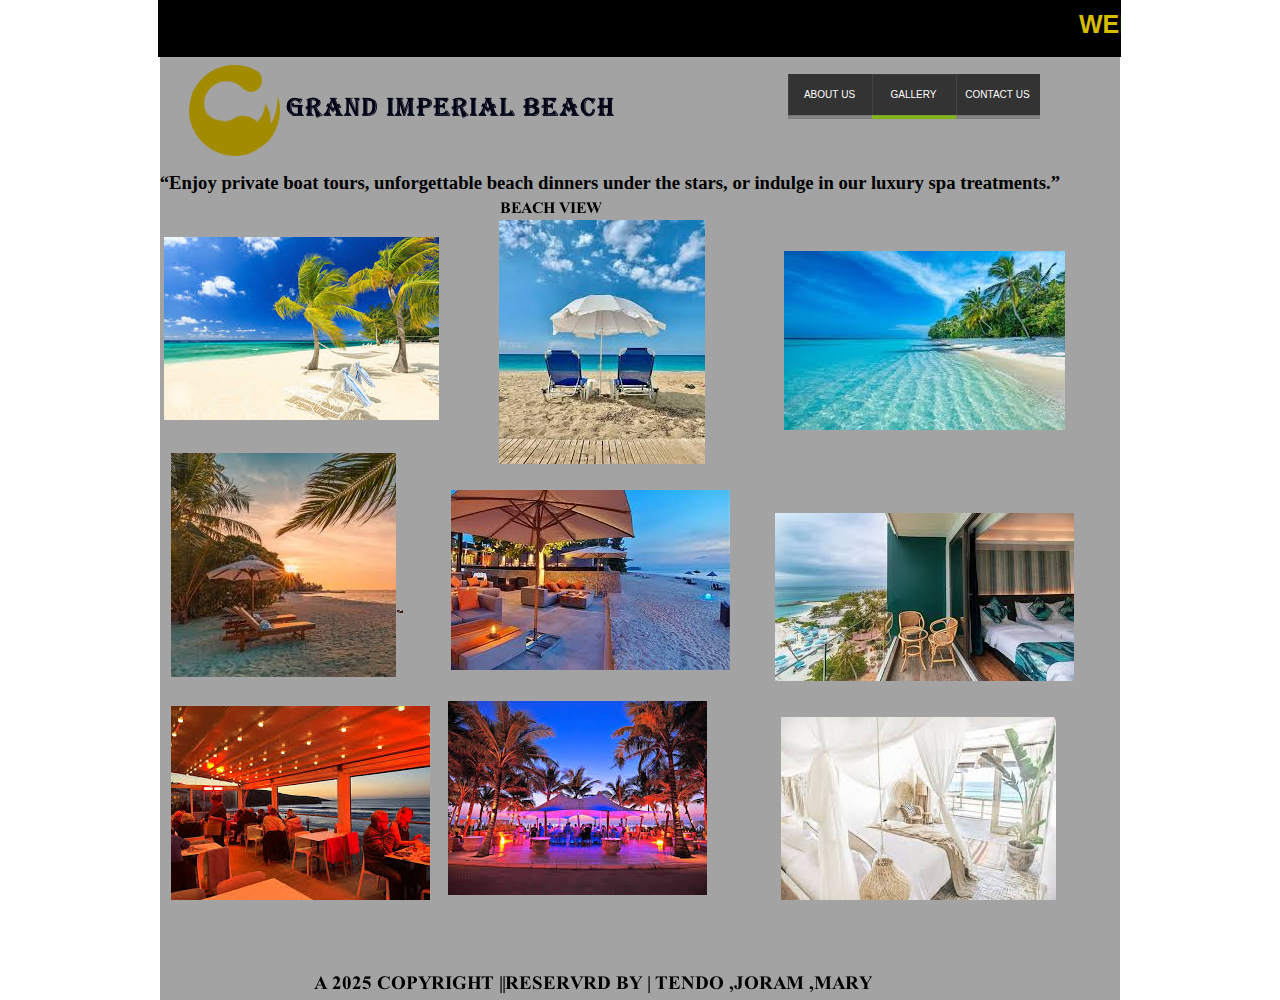
<file: gallery.html>
﻿<!DOCTYPE html>
<html lang="en">
  <head>
    <meta charset="UTF-8">
    <title>GALLERY</title>
    <meta name="generator" content="Serif WebPlus X8">
    <meta name="viewport" content="width=960">
    <link rel="stylesheet" type="text/css" href="wpscripts/wpstyles.css">
    <style type="text/css">
      .OBJ-1,.OBJ-1:link,.OBJ-1:visited { background-image:url('wpimages/wpa15decd5_06.png');background-repeat:no-repeat;background-position:0px 0px;text-decoration:none;display:block;position:absolute; }
      .OBJ-1:hover { background-position:0px -90px; }
      .OBJ-1:active,a:link.OBJ-1.Activated,a:link.OBJ-1.Down,a:visited.OBJ-1.Activated,a:visited.OBJ-1.Down,.OBJ-1.Activated,.OBJ-1.Down { background-position:0px -45px; }
      .OBJ-1.Disabled,a:link.OBJ-1.Disabled,a:visited.OBJ-1.Disabled,a:hover.OBJ-1.Disabled,a:active.OBJ-1.Disabled { background-position:0px -135px; }
      .OBJ-1:focus { outline-style:none; }
      button.OBJ-1 { background-color:transparent;border:none 0px;padding:0;display:inline-block;cursor:pointer; }
      button.OBJ-1:disabled { pointer-events:none; }
      .OBJ-1.Inline { display:inline-block;position:relative;line-height:normal; }
      .OBJ-1 span,.OBJ-1:link span,.OBJ-1:visited span { color:#ffffff;font-family:"Trebuchet MS",sans-serif;font-weight:normal;text-decoration:none;text-align:center;text-transform:none;font-style:normal;left:1px;top:14px;width:81px;height:14px;line-height:14px;font-size:10px;display:block;position:absolute;cursor:pointer; }
      .OBJ-2 { line-height:45px; }
      .OBJ-3,.OBJ-3:link,.OBJ-3:visited { background-image:url('wpimages/wp7a0488ae_06.png');background-repeat:no-repeat;background-position:0px 0px;text-decoration:none;display:block;position:absolute; }
      .OBJ-3:hover { background-position:0px -45px; }
      .OBJ-3.Disabled,a:link.OBJ-3.Disabled,a:visited.OBJ-3.Disabled,a:hover.OBJ-3.Disabled,a:active.OBJ-3.Disabled { background-position:0px -90px; }
      .OBJ-3:focus { outline-style:none; }
      button.OBJ-3 { background-color:transparent;border:none 0px;padding:0;display:inline-block;cursor:pointer; }
      button.OBJ-3:disabled { pointer-events:none; }
      .OBJ-3.Inline { display:inline-block;position:relative;line-height:normal; }
      .OBJ-3 span,.OBJ-3:link span,.OBJ-3:visited span { color:#ffffff;font-family:"Trebuchet MS",sans-serif;font-weight:normal;text-decoration:none;text-align:center;text-transform:none;font-style:normal;left:1px;top:15px;width:81px;height:13px;line-height:13px;font-size:9px;display:block;position:absolute;cursor:pointer; }
      .C-1 { line-height:23.00px;font-family:"Times New Roman", serif;font-style:normal;font-weight:700;color:#000000;background-color:transparent;text-decoration:none;font-variant:normal;font-size:18.7px;vertical-align:0; }
    </style>
    <script type="text/javascript" src="wpscripts/jquery.js"></script>
    <script type="text/javascript" src="wpscripts/jquery.marquee.js"></script>
    <script type="text/javascript">
      $(document).ready(function() {
      $("#marq_2_0").marquee();
      $("a.ActiveButton").bind({ mousedown:function(){if ( $(this).attr('disabled') === undefined ) $(this).addClass('Activated');}, mouseleave:function(){ if ( $(this).attr('disabled') === undefined ) $(this).removeClass('Activated');}, mouseup:function(){ if ( $(this).attr('disabled') === undefined ) $(this).removeClass('Activated');}});
      });
    </script>
  </head>
  <body style="height:1000px;background:#ffffff;">
    <div id="divMain" style="background:#a3a3a3;margin-left:auto;margin-right:auto;position:relative;width:960px;height:1000px;">
      <div style="background-color:#000000;position:absolute;left:-2px;top:-9px;width:963px;height:66px;">
        <div style="font-family:Arial;font-size:25px;font-weight:bold;color:#d7bd00;overflow:hidden;position:absolute;top:18px;height:30px;line-height:30px;">
          <div id="marq_2_0" data-properties="{&quot;behaviour&quot;:&quot;scroll&quot;,&quot;direction&quot;:&quot;left&quot;,&quot;scrollamount&quot;:&quot;1.500000&quot;}" style="position:absolute;left:0px;top:0px;width:963px;height:30px;line-height:30px;">WELCOME&nbsp;TO&nbsp;GRAND&nbsp;IMPERIAL&nbsp;BEACH&nbsp;-&nbsp;YOUR&nbsp;PARADISE&nbsp;AWAITS</div>
        </div>
      </div>
      <img src="wpimages/wpcd09014f_06.png" alt="" width="91" height="91" style="position:absolute;left:29px;top:65px;width:91px;height:91px;">
      <img alt="GRAND IMPERIAL BEACH" src="wpimages/wpe8009125_06.png" style="position:absolute;left:126px;top:86px;width:329px;height:36px;">
      <div style="position:absolute;left:453px;top:69px;width:601px;height:55px;">
        <a href="about-us.html" id="nav_1_B1" class="OBJ-1 ActiveButton OBJ-2" style="display:block;position:absolute;left:175px;top:5px;width:84px;height:45px;">
          <span>ABOUT&nbsp;US</span>
        </a>
        <a href="gallery.html" id="nav_1_B2" class="OBJ-1 ActiveButton Down OBJ-2" style="display:block;position:absolute;left:259px;top:5px;width:84px;height:45px;">
          <span>GALLERY</span>
        </a>
        <a href="contact-us.html" id="nav_1_B3" class="OBJ-1 ActiveButton OBJ-2" style="display:block;position:absolute;left:343px;top:5px;width:84px;height:45px;">
          <span>CONTACT&nbsp;US</span>
        </a>
      </div>
      <img alt="A 2025 COPYRIGHT ||RESERVRD BY | TENDO ,JORAM ,MARY" src="wpimages/wpf98d3bfa_06.png" style="position:absolute;left:154px;top:971px;width:558px;height:23px;">
      <div style="position:absolute;left:-5px;top:171px;width:958px;height:23px;overflow:hidden;">
        <p class="DefaultParagraph"><span class="C-1">&nbsp;“Enjoy private boat tours, unforgettable beach dinners under the stars, or indulge in our luxury spa treatments.”</span></p>
      </div>
      <img alt="" src="wpimages/wpd6f2c860_05_06.jpg" style="position:absolute;left:339px;top:220px;width:206px;height:244px;">
      <img alt="" src="wpimages/wp544dde02_05_06.jpg" style="position:absolute;left:624px;top:251px;width:281px;height:179px;">
      <img alt="" src="wpimages/wp0e452e72_05_06.jpg" style="position:absolute;left:11px;top:453px;width:225px;height:224px;">
      <img alt="" src="wpimages/wp9e5ae6a1_05_06.jpg" style="position:absolute;left:4px;top:237px;width:275px;height:183px;">
      <img alt="" src="wpimages/wpc250d3e7_05_06.jpg" style="position:absolute;left:621px;top:717px;width:275px;height:183px;">
      <img alt="" src="wpimages/wpa0d0fd4e_05_06.jpg" style="position:absolute;left:615px;top:513px;width:299px;height:168px;">
      <img alt="" src="wpimages/wpa04e0221_05_06.jpg" style="position:absolute;left:288px;top:701px;width:259px;height:194px;">
      <img alt="" src="wpimages/wpa094083e_05_06.jpg" style="position:absolute;left:237px;top:610px;width:6px;height:3px;">
      <img alt="" src="wpimages/wpe07abc71_05_06.jpg" style="position:absolute;left:291px;top:490px;width:279px;height:180px;">
      <img alt="" src="wpimages/wp4c8c0b3b_05_06.jpg" style="position:absolute;left:11px;top:706px;width:259px;height:194px;">
      <img alt="BEACH VIEW" src="wpimages/wp9f35e330_06.png" style="position:absolute;left:340px;top:197px;width:102px;height:20px;">
      <div id="nav_1_B1M" style="position:absolute;visibility:hidden;width:84px;height:45px;">
        <a href="index.html" id="nav_1_B1M_L1" class="OBJ-3 ActiveButton OBJ-2" style="display:block;position:absolute;left:0px;top:0px;width:84px;height:45px;">
          <span>Home</span>
        </a>
      </div>
    </div>
    <script type="text/javascript" src="wpscripts/jsMenu.js"></script>
    <script type="text/javascript">
      wpmenustack.setRollovers([['nav_1_B1','nav_1_B1M',{"m_vertical":true}],['nav_1_B2',''],['nav_1_B3','']]);
      wpmenustack.setMenus(['nav_1_B1M'],null);
    </script>
  </body>
</html>
</file>
<file: wpscripts/wpstyles.css>
﻿body {margin:0;padding:0;word-wrap:break-word;}
img {border:none;}
input {border:1px solid black;border-radius:2px;padding:0;}
input[type=image] { border: none; }
textarea {border:1px solid black;padding:0;}
* {box-sizing:content-box;-moz-box-sizing:content-box;-webkit-box-sizing:content-box;-ms-box-sizing:content-box;}
a:link {color:#393939;text-decoration:none;}
a:active {color:#393939;text-decoration:none;}
a:hover {color:#393939;text-decoration:none;}
a:visited {color:#393939;text-decoration:none;}
.DefaultParagraph { text-align:left;margin:0px;text-indent:0.0px;line-height:1px;font-family:"Times New Roman", serif;font-style:normal;font-weight:normal;color:#000000;background-color:transparent;font-variant:normal;font-size:16.0px;vertical-align:0; }
.Normal { text-align:left;margin:0px;text-indent:0.0px;line-height:1px;font-family:"Times New Roman", serif;font-style:normal;font-weight:normal;color:#000000;background-color:transparent;font-variant:normal;font-size:16.0px;vertical-align:0; }
.Slider-Heading { text-align:left;margin:0px;text-indent:0.0px;line-height:1px;font-family:"Trebuchet MS", sans-serif;font-style:normal;font-weight:normal;color:#000000;background-color:transparent;font-variant:normal;font-size:16.0px;vertical-align:0; }
.Slider-Title { text-align:left;margin:0px;text-indent:0.0px;line-height:1px;font-family:"Trebuchet MS", sans-serif;font-style:normal;font-weight:normal;color:#ffffff;background-color:transparent;font-variant:normal;font-size:64.0px;vertical-align:0; }
.ui-date_1-widget { font-family: Arial,sans-serif; font-size: 17.6px; }
.ui-date_1-widget .ui-date_1-widget { font-size: 16.0px; }
.ui-date_1-widget input, .ui-date_1-widget select, .ui-date_1-widget textarea, .ui-date_1-widget button { font-family: Arial,sans-serif; font-size: 16.0px; }
.ui-date_1-widget-content { border: #aaaaaa; background: #ffffff; color: #222222; }
.ui-date_1-widget-content a { color: #222222; }
.ui-date_1-widget-header { border: #aaaaaa; background: #cccccc; color: #222222; }
.ui-date_1-widget-header a { color: #222222; }
.ui-date_1-state-default, .ui-date_1-widget-content .ui-date_1-state-default, .ui-date_1-widget-header .ui-date_1-state-default { border: #aaaaaa; background: #e6e6e6; color: #555555; }
.ui-date_1-state-default a, .ui-date_1-state-default a:link, .ui-date_1-state-default a:visited { color: #555555; }
.ui-date_1-state-active, .ui-date_1-widget-content .ui-date_1-state-active, .ui-date_1-widget-header .ui-date_1-state-active { border: #aaaaaa; background: #dadada; color: #212121; }
.ui-date_1-state-hover, .ui-date_1-widget-content .ui-date_1-state-hover, .ui-date_1-widget-header .ui-date_1-state-hover, .ui-date_1-state-focus, .ui-date_1-widget-content .ui-date_1-state-focus, .ui-date_1-widget-header .ui-date_1-state-focus { border: #aaaaaa; background: #dadada; color: #212121; }
.ui-date_1-state-hover a, .ui-date_1-state-hover a:hover { color: #212121; }
.ui-date_1-state-active a, .ui-date_1-state-active a:link, .ui-date_1-state-active a:visited { color: #212121; }
.ui-date_1-icon { width: 16px; height: 16px; background-image: url('date_1-datepickerui.png'); }
.ui-date_2-widget { font-family: Arial,sans-serif; font-size: 17.6px; }
.ui-date_2-widget .ui-date_2-widget { font-size: 16.0px; }
.ui-date_2-widget input, .ui-date_2-widget select, .ui-date_2-widget textarea, .ui-date_2-widget button { font-family: Arial,sans-serif; font-size: 16.0px; }
.ui-date_2-widget-content { border: #aaaaaa; background: #ffffff; color: #222222; }
.ui-date_2-widget-content a { color: #222222; }
.ui-date_2-widget-header { border: #aaaaaa; background: #cccccc; color: #222222; }
.ui-date_2-widget-header a { color: #222222; }
.ui-date_2-state-default, .ui-date_2-widget-content .ui-date_2-state-default, .ui-date_2-widget-header .ui-date_2-state-default { border: #aaaaaa; background: #e6e6e6; color: #555555; }
.ui-date_2-state-default a, .ui-date_2-state-default a:link, .ui-date_2-state-default a:visited { color: #555555; }
.ui-date_2-state-active, .ui-date_2-widget-content .ui-date_2-state-active, .ui-date_2-widget-header .ui-date_2-state-active { border: #aaaaaa; background: #dadada; color: #212121; }
.ui-date_2-state-hover, .ui-date_2-widget-content .ui-date_2-state-hover, .ui-date_2-widget-header .ui-date_2-state-hover, .ui-date_2-state-focus, .ui-date_2-widget-content .ui-date_2-state-focus, .ui-date_2-widget-header .ui-date_2-state-focus { border: #aaaaaa; background: #dadada; color: #212121; }
.ui-date_2-state-hover a, .ui-date_2-state-hover a:hover { color: #212121; }
.ui-date_2-state-active a, .ui-date_2-state-active a:link, .ui-date_2-state-active a:visited { color: #212121; }
.ui-date_2-icon { width: 16px; height: 16px; background-image: url('date_2-datepickerui.png'); }
</file>
<file: wpscripts/datepicker.css>
/* Layout helpers
----------------------------------*/
.ui-helper-hidden { display: none; }
.ui-helper-hidden-accessible { position: absolute !important; clip: rect(1px 1px 1px 1px); clip: rect(1px,1px,1px,1px); }
.ui-helper-reset { margin: 0; padding: 0; border: 0; outline: 0; line-height: 1.3; text-decoration: none; font-size: 100%; list-style: none; }
.ui-helper-clearfix:after { content: "."; display: block; height: 0; clear: both; visibility: hidden; }
.ui-helper-clearfix { display: inline-block; }
/* required comment for clearfix to work in Opera \*/
* html .ui-helper-clearfix { height:1%; }
.ui-helper-clearfix { display:block; }
/* end clearfix */
.ui-helper-zfix { width: 100%; height: 100%; top: 0; left: 0; position: absolute; opacity: 0; filter:Alpha(Opacity=0); }


/* Interaction Cues
----------------------------------*/
.ui-state-disabled { cursor: default !important; }


/* Icons
----------------------------------*/

/* states and images */
.ui-icon { display: block; text-indent: -99999px; overflow: hidden; background-repeat: no-repeat; }


/* Misc visuals
----------------------------------*/

/* Overlays */
.ui-widget-overlay { position: absolute; top: 0; left: 0; width: 100%; height: 100%; }

.ui-datepicker { width: 17em; padding: .2em .2em 0; display: none; }
.ui-datepicker .ui-datepicker-header { position:relative; padding:.2em 0; }
.ui-datepicker .ui-datepicker-prev, .ui-datepicker .ui-datepicker-next { position:absolute; top: 2px; width: 1.8em; height: 1.8em; }
.ui-datepicker .ui-datepicker-prev-hover, .ui-datepicker .ui-datepicker-next-hover { top: 1px; }
.ui-datepicker .ui-datepicker-prev { left:2px; }
.ui-datepicker .ui-datepicker-next { right:2px; }
.ui-datepicker .ui-datepicker-prev-hover { left:1px; }
.ui-datepicker .ui-datepicker-next-hover { right:1px; }
.ui-datepicker .ui-datepicker-prev span, .ui-datepicker .ui-datepicker-next span { display: block; position: absolute; left: 50%; margin-left: -8px; top: 50%; margin-top: -8px;  }
.ui-datepicker .ui-datepicker-title { margin: 0 2.3em; line-height: 1.8em; text-align: center; }
.ui-datepicker .ui-datepicker-title select { font-size:1em; margin:1px 0; }
.ui-datepicker select.ui-datepicker-month-year {width: 100%;}
.ui-datepicker select.ui-datepicker-month, 
.ui-datepicker select.ui-datepicker-year { width: 49%;}
.ui-datepicker table {width: 100%; font-size: .9em; border-collapse: collapse; margin:0 0 .4em; }
.ui-datepicker th { padding: .7em .3em; text-align: center; font-weight: bold; border: 0;  }
.ui-datepicker td { border: 0; padding: 1px; }
.ui-datepicker td span, .ui-datepicker td a { display: block; padding: .2em; text-align: right; text-decoration: none; }
.ui-datepicker .ui-datepicker-buttonpane { background-image: none; margin: .7em 0 0 0; padding:0 .2em; border-left: 0; border-right: 0; border-bottom: 0; }
.ui-datepicker .ui-datepicker-buttonpane button { float: right; margin: .5em .2em .4em; cursor: pointer; padding: .2em .6em .3em .6em; width:auto; overflow:visible; }
.ui-datepicker .ui-datepicker-buttonpane button.ui-datepicker-current { float:left; }

/* with multiple calendars */
.ui-datepicker.ui-datepicker-multi { width:auto; }
.ui-datepicker-multi .ui-datepicker-group { float:left; }
.ui-datepicker-multi .ui-datepicker-group table { width:95%; margin:0 auto .4em; }
.ui-datepicker-multi-2 .ui-datepicker-group { width:50%; }
.ui-datepicker-multi-3 .ui-datepicker-group { width:33.3%; }
.ui-datepicker-multi-4 .ui-datepicker-group { width:25%; }
.ui-datepicker-multi .ui-datepicker-group-last .ui-datepicker-header { border-left-width:0; }
.ui-datepicker-multi .ui-datepicker-group-middle .ui-datepicker-header { border-left-width:0; }
.ui-datepicker-multi .ui-datepicker-buttonpane { clear:left; }
.ui-datepicker-row-break { clear:both; width:100%; font-size:0em; }

/* RTL support */
.ui-datepicker-rtl { direction: rtl; }
.ui-datepicker-rtl .ui-datepicker-prev { right: 2px; left: auto; }
.ui-datepicker-rtl .ui-datepicker-next { left: 2px; right: auto; }
.ui-datepicker-rtl .ui-datepicker-prev:hover { right: 1px; left: auto; }
.ui-datepicker-rtl .ui-datepicker-next:hover { left: 1px; right: auto; }
.ui-datepicker-rtl .ui-datepicker-buttonpane { clear:right; }
.ui-datepicker-rtl .ui-datepicker-buttonpane button { float: left; }
.ui-datepicker-rtl .ui-datepicker-buttonpane button.ui-datepicker-current { float:right; }
.ui-datepicker-rtl .ui-datepicker-group { float:right; }
.ui-datepicker-rtl .ui-datepicker-group-last .ui-datepicker-header { border-right-width:0; border-left-width:1px; }
.ui-datepicker-rtl .ui-datepicker-group-middle .ui-datepicker-header { border-right-width:0; border-left-width:1px; }

/* IE6 IFRAME FIX (taken from datepicker 1.5.3 */
.ui-datepicker-cover {
    display: none; /*sorry for IE5*/
    display/**/: block; /*sorry for IE5*/
    position: absolute; /*must have*/
    z-index: -1; /*must have*/
    filter: mask(); /*must have*/
    top: -4px; /*must have*/
    left: -4px; /*must have*/
    width: 200px; /*must have*/
    height: 200px; /*must have*/
}

/* Component containers
----------------------------------*/
.ui-widget { font-family: Verdana,Arial,sans-serif; font-size: 1.1em; }
.ui-widget .ui-widget { font-size: 1em; }
.ui-widget input, .ui-widget select, .ui-widget textarea, .ui-widget button { font-family: Verdana,Arial,sans-serif; font-size: 1em; }
.ui-widget-content { border: 1px solid #aaaaaa; background: #ffffff 50% 50% repeat-x; color: #222222; }
.ui-widget-content a { color: #222222; }
.ui-widget-header { border: 1px solid #aaaaaa; background: #cccccc 50% 50% repeat-x; color: #222222; font-weight: bold; }
.ui-widget-header a { color: #222222; }

/* Interaction states
----------------------------------*/
.ui-state-default, .ui-widget-content .ui-state-default, .ui-widget-header .ui-state-default { border: 1px solid #d3d3d3; background: #e6e6e6 50% 50% repeat-x; font-weight: normal; color: #555555; }
.ui-state-default a, .ui-state-default a:link, .ui-state-default a:visited { color: #555555; text-decoration: none; }
.ui-state-hover, .ui-widget-content .ui-state-hover, .ui-widget-header .ui-state-hover, .ui-state-focus, .ui-widget-content .ui-state-focus, .ui-widget-header .ui-state-focus { border: 1px solid #999999; background: #dadada 50% 50% repeat-x; font-weight: normal; color: #212121; }
.ui-state-hover a, .ui-state-hover a:hover { color: #212121; text-decoration: none; }
.ui-state-active, .ui-widget-content .ui-state-active, .ui-widget-header .ui-state-active { border: 1px solid #aaaaaa; background: #ffffff 50% 50% repeat-x; font-weight: normal; color: #212121; }
.ui-state-active a, .ui-state-active a:link, .ui-state-active a:visited { color: #212121; text-decoration: none; }
.ui-widget :active { outline: none; }

/* Icons
----------------------------------*/

/* states and images */
.ui-icon { width: 16px; height: 16px; background-image: url(datepickerui.png); }

/* positioning */
.ui-icon-circle-triangle-e { background-position: -48px -192px; }
.ui-icon-circle-triangle-w { background-position: -80px -192px; }


/* Misc visuals
----------------------------------*/

/* Corner radius */
.ui-corner-all, .ui-corner-top, .ui-corner-left, .ui-corner-tl { -moz-border-radius-topleft: 4px; -webkit-border-top-left-radius: 4px; -khtml-border-top-left-radius: 4px; border-top-left-radius: 4px; }
.ui-corner-all, .ui-corner-top, .ui-corner-right, .ui-corner-tr { -moz-border-radius-topright: 4px; -webkit-border-top-right-radius: 4px; -khtml-border-top-right-radius: 4px; border-top-right-radius: 4px; }
.ui-corner-all, .ui-corner-bottom, .ui-corner-left, .ui-corner-bl { -moz-border-radius-bottomleft: 4px; -webkit-border-bottom-left-radius: 4px; -khtml-border-bottom-left-radius: 4px; border-bottom-left-radius: 4px; }
.ui-corner-all, .ui-corner-bottom, .ui-corner-right, .ui-corner-br { -moz-border-radius-bottomright: 4px; -webkit-border-bottom-right-radius: 4px; -khtml-border-bottom-right-radius: 4px; border-bottom-right-radius: 4px; }
</file>
